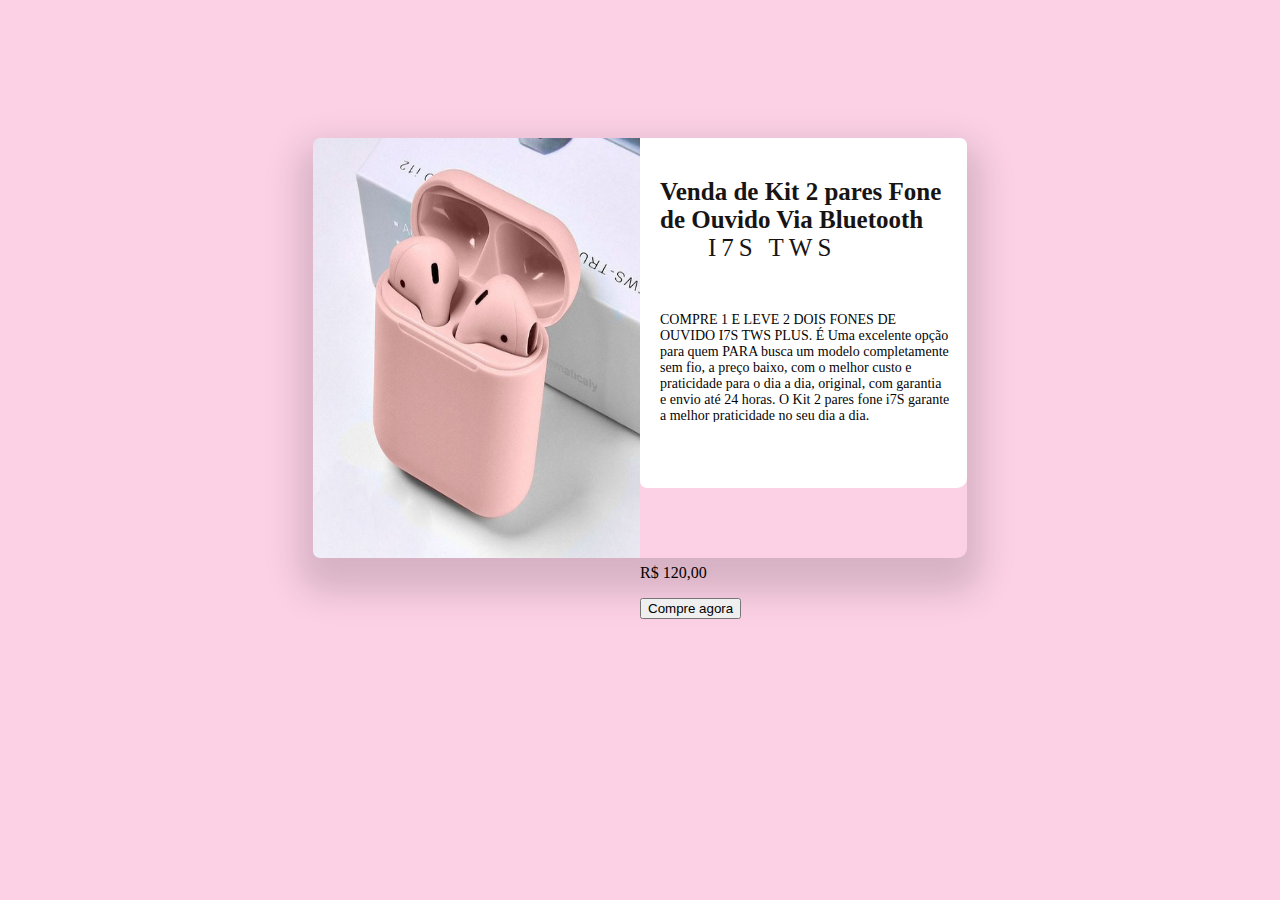
<file: index.html>
<!DOCTYPE html>
<html lang="pt-br">
<head>
    <meta charset="UTF-8">
    <meta http-equiv="X-UA-Compatible" content="IE=edge">
    <meta name="viewport" content="width=device-width, initial-scale=1.0">
    <link rel="stylesheet" href="style.css">
    <title>Document</title>
</head>
<body>
    
    <div class="wrapper">

             <div>

                <img id="fone" src="fone.jpg" alt="fone" width="327" height="420">
            
            </div>

        <div class="produtoinfo">
            <div class="produtotexto">

              <h1>Venda de Kit 2 pares Fone de Ouvido Via Bluetooth</h1>
             <h2>I7s Tws</h2> 

             <p>COMPRE 1 E LEVE 2 DOIS FONES DE OUVIDO I7S TWS PLUS. É Uma excelente opção para quem PARA busca um modelo completamente sem fio, a preço baixo, com o melhor custo e praticidade para o dia a dia, original, com garantia e envio até 24 horas.
             O Kit 2 pares fone i7S garante a melhor praticidade no seu dia a dia.
             </p> 
         </div> 
             <div class="botaopreco">
                    <p><span>R$ 120,00</span></p>
                    <button type="button">Compre agora</button>
        </div>    

        <div>
</div>               
</body>
</html>
</file>
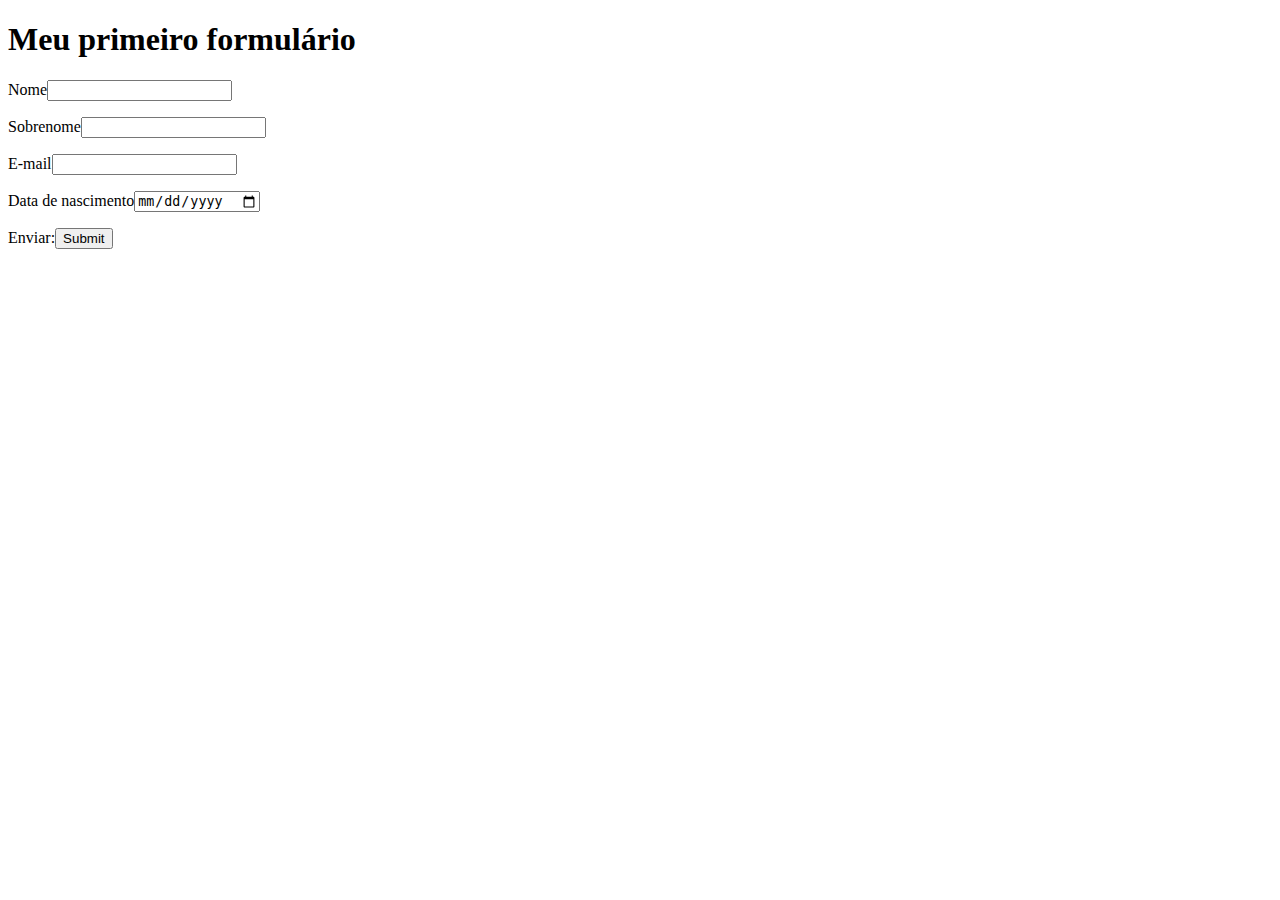
<file: formulário.html>
<!DOCTYPE html>
<html lang="en">
<head>
    <meta charset="UTF-8">
    <meta http-equiv="X-UA-Compatible" content="IE=edge">
    <meta name="viewport" content="width=device-width, initial-scale=1.0">
    <title>Aula de formulário</title>



</head>
<body>
    <h1>Meu primeiro formulário</h1>
    <p>Nome<input type="text" id="nome"></Nome></p>
    <p>Sobrenome<input type="text" id="sobrenome"></p>
    <p>E-mail<input type="text" id="e-mail"></p>
    <p>Data de nascimento<input type="date" id="data de nascimento"></p>

    <p>Enviar:<input type="submit" id="enviar"></p>



</body>
</html>
</file>
<file: style.css>
body {
   background-color: rgba(250, 189, 219, 0.699);
}

.wrapper {
    height: 420px;
    width: 654px;
    margin: 138px auto;
    border-radius: 10px 10px 10px 10px;
    -webkit-box-shadow: 0px 20px 35px 15px rgba(0, 0, 0, 0.15);
    -moz-box-shadow: 0px 20px 35px 15px rgba(0,0,0,0.15);
    box-shadow: 0px 20px 35px 15px rgba(0,0,0,0.15);
}

#fone{
    float: left;
    height: 420px;
    width: 327px;
    border-radius: 7px 0 0 7px;
   
}

.produtoinfo{
    float: left;
    height: 350px;
    width: 327px;
    border-radius: 0 7px 10px 7px;
    background-color: #ffffff;
}

.produtotexto{
    height: 410px;
    width: 310px;
}

.produtotexto h1{
    margin: 0 0 0 20px;
    padding-top: 40px;
    font-size: 25px;
    color: #181414;
}

.produtotexto h1,
.botaopreço p{
    font-family: 'Times New Roman', Times, serif;
}

.produtotexto h2{
    margin: 0 0 50px 68px;
    font-size: 25px;
    font-family: Georgia, 'Times New Roman', Times, serif;
    font-weight: 400;
    text-transform: uppercase;
    color: #181414;
    letter-spacing: 0.2em;
}

.produtotexto p{
    height: 110px;
    margin: 0 0 0 20px;
    font-family: 'Playfair Display', serif;
    color: rgb(5, 5, 5);
    line-height: 1,2em;
    font-size: 14px;
    font-weight: lighter;
    overflow: hidden;
}

.botaopreço{ 
    height: 110px;
    width: 25px;
    margin-top: 66px;
    position: static;
}

.botaopreço p{
    display: inline-block;
    position: absolute;
    top: 10px;
    height: 40px;
    font-family: 'Trocchi', serif;
    margin: 0 0 0 38px;
    font-size: 10px;
    font-weight: lighter;
    color: #474747;  
}

.span{
    display: inline-block;
    height: 50px;
    font-family: 'Suranna', serif;
    font-size: 34px;
}

.botaopreço button{
    float: right;
    display: inline-block;
    height: 20px;
    margin: 0 20px 0 40px;
    box-sizing: border-box;
    border: transparent;
    border-radius: 60px;
    font-family: 'Raleway', sans-serif;
    font-size: 20px;
    font-weight: 10;
    text-transform: uppercase;
    letter-spacing: 0,2em;
    color: #fff;
    background-color: #9cebd5;
    cursor: pointer;
    outline: none;
}

.botaopreço button:hover{
    background-color: #79b0a1;
}
</file>
